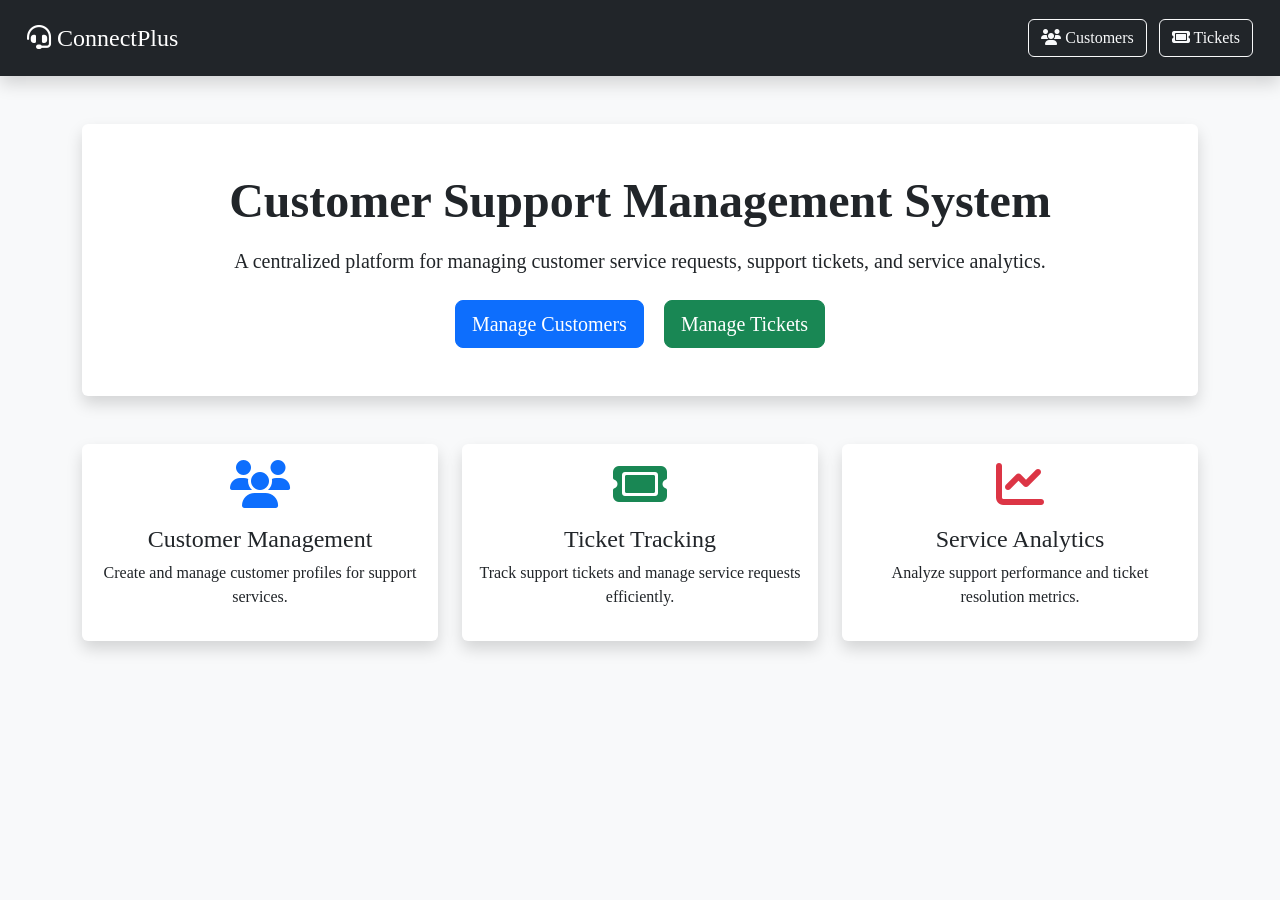
<file: Frontend_Customer_Engagement_and_Service_Analytics_Platform/index.html>
<!DOCTYPE html>
<html>
<head>
<title>ConnectPlus Support System</title>
<link rel="stylesheet"
href="https://cdn.jsdelivr.net/npm/bootstrap@5.3.2/dist/css/bootstrap.min.css">
<link rel="stylesheet"
href="https://cdnjs.cloudflare.com/ajax/libs/font-awesome/6.5.0/css/all.min.css">
<link rel="stylesheet" href="styles.css">
</head>
<body class="bg-light">
<nav class="navbar navbar-dark bg-dark shadow">
<div class="container-fluid">
<span class="navbar-brand fs-4">
<i class="fa-solid fa-headset"></i> ConnectPlus
</span>
<div>
<a href="customers.html" class="btn btn-outline-light me-2">
<i class="fa-solid fa-users"></i> Customers
</a>
<a href="tickets.html" class="btn btn-outline-light">
<i class="fa-solid fa-ticket"></i> Tickets
</a>
</div>
</div>
</nav>
<div class="container mt-5">
<div class="p-5 text-center bg-white rounded shadow">
<h1 class="display-5 fw-bold">
Customer Support Management System
</h1>
<p class="lead mt-3">
A centralized platform for managing customer service requests,
support tickets, and service analytics.
</p>
<div class="mt-4">
<a href="customers.html" class="btn btn-primary btn-lg me-3">
Manage Customers
</a>
<a href="tickets.html" class="btn btn-success btn-lg">
Manage Tickets
</a>
</div>
</div>
</div>
<div class="container mt-5">
<div class="row g-4">
<div class="col-md-4">
<div class="card text-center shadow">
<div class="card-body">
<i class="fa-solid fa-users fa-3x text-primary"></i>
<h4 class="mt-3">Customer Management</h4>
<p>
Create and manage customer profiles
for support services.
</p>
</div>
</div>
</div>
<div class="col-md-4">
<div class="card text-center shadow">
<div class="card-body">
<i class="fa-solid fa-ticket fa-3x text-success"></i>
<h4 class="mt-3">Ticket Tracking</h4>
<p>
Track support tickets and manage
service requests efficiently.
</p>
</div>
</div>
</div>
<div class="col-md-4">
<div class="card text-center shadow">
<div class="card-body">
<i class="fa-solid fa-chart-line fa-3x text-danger"></i>
<h4 class="mt-3">Service Analytics</h4>
<p>
Analyze support performance and
ticket resolution metrics.
</p>
</div>
</div>
</div>
</div>
</div>
<footer class="text-center mt-5 mb-3 text-muted">

</footer>
</body>
</html>
</file>
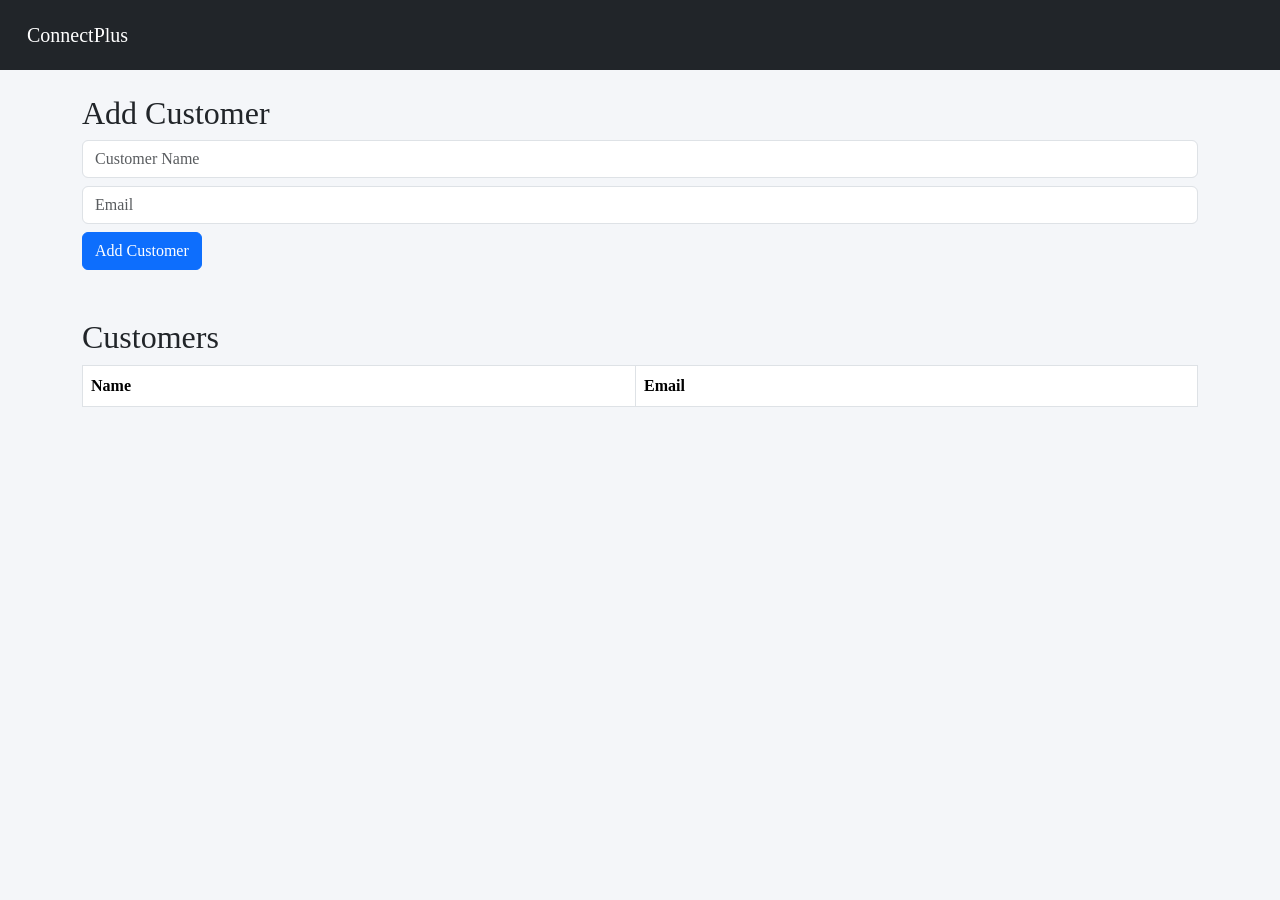
<file: Frontend_Customer_Engagement_and_Service_Analytics_Platform/customers.html>
<!DOCTYPE html>
<html>
<head>
<title>Customers</title>
<link rel="stylesheet"
href="https://cdn.jsdelivr.net/npm/bootstrap@5.3.2/dist/css/bootstrap.min.css">
<link rel="stylesheet" href="styles.css">
</head>
<body>
<nav class="navbar navbar-dark bg-dark">
<div class="container-fluid">
<a href="index.html" class="navbar-brand">ConnectPlus</a>
</div>
</nav>
<div class="container mt-4">
<h2>Add Customer</h2>
<input id="customerName" class="form-control mb-2"
placeholder="Customer Name">
<input id="customerEmail" class="form-control mb-2"
placeholder="Email">
<button class="btn btn-primary"
onclick="addCustomer()">
Add Customer
</button>
<h2 class="mt-5">Customers</h2>
<table class="table table-bordered">
<thead>
<tr>
<th>Name</th>
<th>Email</th>
</tr>
</thead>
<tbody id="customerTable">
</tbody>
</table>
</div>
<script src="script.js"></script>
</body>
</html>
</file>
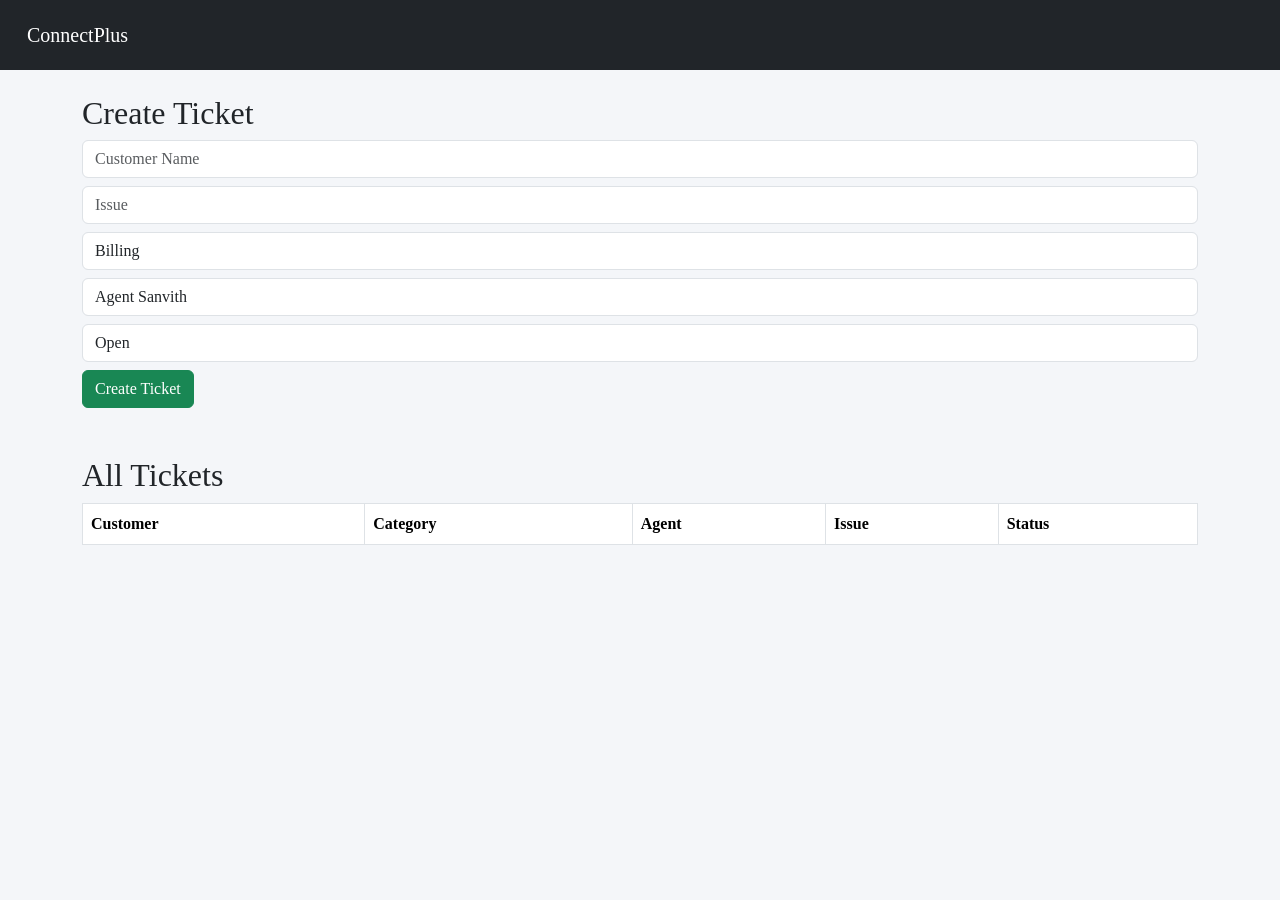
<file: Frontend_Customer_Engagement_and_Service_Analytics_Platform/tickets.html>
<!DOCTYPE html>
<html>
<head>
<title>Tickets</title>
<link rel="stylesheet"
href="https://cdn.jsdelivr.net/npm/bootstrap@5.3.2/dist/css/bootstrap.min.css">
<link rel="stylesheet" href="styles.css">
</head>
<body>
<nav class="navbar navbar-dark bg-dark">
<div class="container-fluid">
<a href="index.html" class="navbar-brand">ConnectPlus</a>
</div>
</nav>
<div class="container mt-4">
<h2>Create Ticket</h2>
<input id="customer" class="form-control mb-2"
placeholder="Customer Name">
<input id="issue" class="form-control mb-2"
placeholder="Issue">
<select id="category" class="form-control mb-2">
<option value="1">Billing</option>
<option value="2">Software</option>
<option value="3">Account Access</option>
<option value="4">Technical Issue</option>
<option value="5">Login Problem</option>
</select>
<select id="agent" class="form-control mb-2">
<option value="1">Agent Sanvith</option>
<option value="2">Agent Dhruvan</option>
<option value="3">Agent Madhukar</option>
<option value="4">Agent Nithin</option>
<option value="5">Agent Rohith</option>
</select>
<select id="status" class="form-control mb-2">
<option>Open</option>
<option>In Progress</option>
<option>Closed</option>
</select>
<button class="btn btn-success"
onclick="createTicket()">
Create Ticket
</button>
<h2 class="mt-5">All Tickets</h2>
<table class="table table-bordered">
<thead>
<tr>
<th>Customer</th>
<th>Category</th>
<th>Agent</th>
<th>Issue</th>
<th>Status</th>
</tr>
</thead>
<tbody id="ticketTable">
</tbody>
</table>
</div>
<script src="script.js"></script>
</body>
</html>
</file>
<file: Frontend_Customer_Engagement_and_Service_Analytics_Platform/styles.css>
body{
font-family:Segoe UI;
background:#f4f6f9;
}

.card{
border:none;
transition:0.3s;
}

.card:hover{
transform:translateY(-5px);
box-shadow:0 10px 25px rgba(0,0,0,0.1);
}

.navbar{
padding:15px;
}

footer{
font-size:14px;
}
</file>
